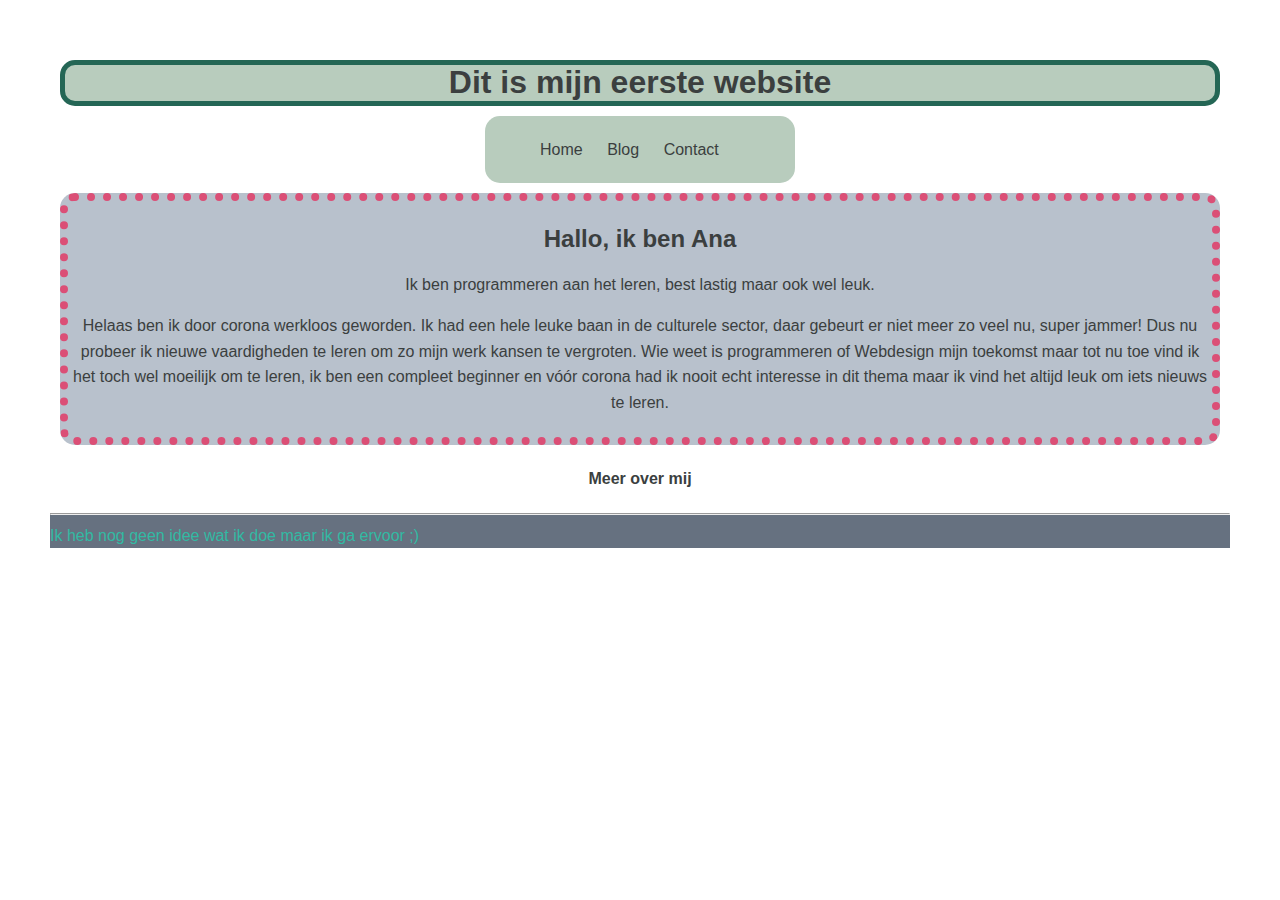
<file: Opdracht_012/index.html>
<!DOCTYPE html>
<html>

<head>
  <title> Ana's eerste website poging </title>
  <link rel="stylesheet" type="text/css" href="styles.css">
</head>

<body>
  <header>
    <h1 class=darker-border>Dit is mijn eerste website</h1>
  </header>
  <div class=box-1>
    <nav>
      <ul class=navigation-links>
        <li><a href="#home">Home</a></li>
        <li><a href=blog.html>Blog</a></li>
        <li><a href="contact.html">Contact</a></li>
      </ul>
    </nav>
  </div>
  <main>
    <div class=pinkish-border>
      <h2> Hallo, ik ben Ana</h2>
      <p>Ik ben programmeren aan het leren, best lastig maar ook wel leuk.</p>
      <p>Helaas ben ik door corona werkloos geworden. Ik had een hele leuke baan in de culturele sector, daar gebeurt er
        niet meer zo veel nu, super jammer! Dus nu probeer ik nieuwe vaardigheden te leren om zo mijn werk kansen te
        vergroten. Wie weet is programmeren of Webdesign mijn toekomst maar tot nu toe vind ik het toch wel moeilijk om
        te
        leren, ik ben een compleet beginner en vóór corona had ik nooit echt interesse in dit thema maar ik vind het
        altijd leuk om iets nieuws te leren.</p>
    </div>
  </main>
  <h4 class=centered>
    <a href="about.html">Meer over mij</a>
  </h4>
  <footer>
    <hr>Ik heb nog geen idee wat ik doe maar ik ga ervoor ;)</hr>
  </footer>
</body>

</html>
</file>
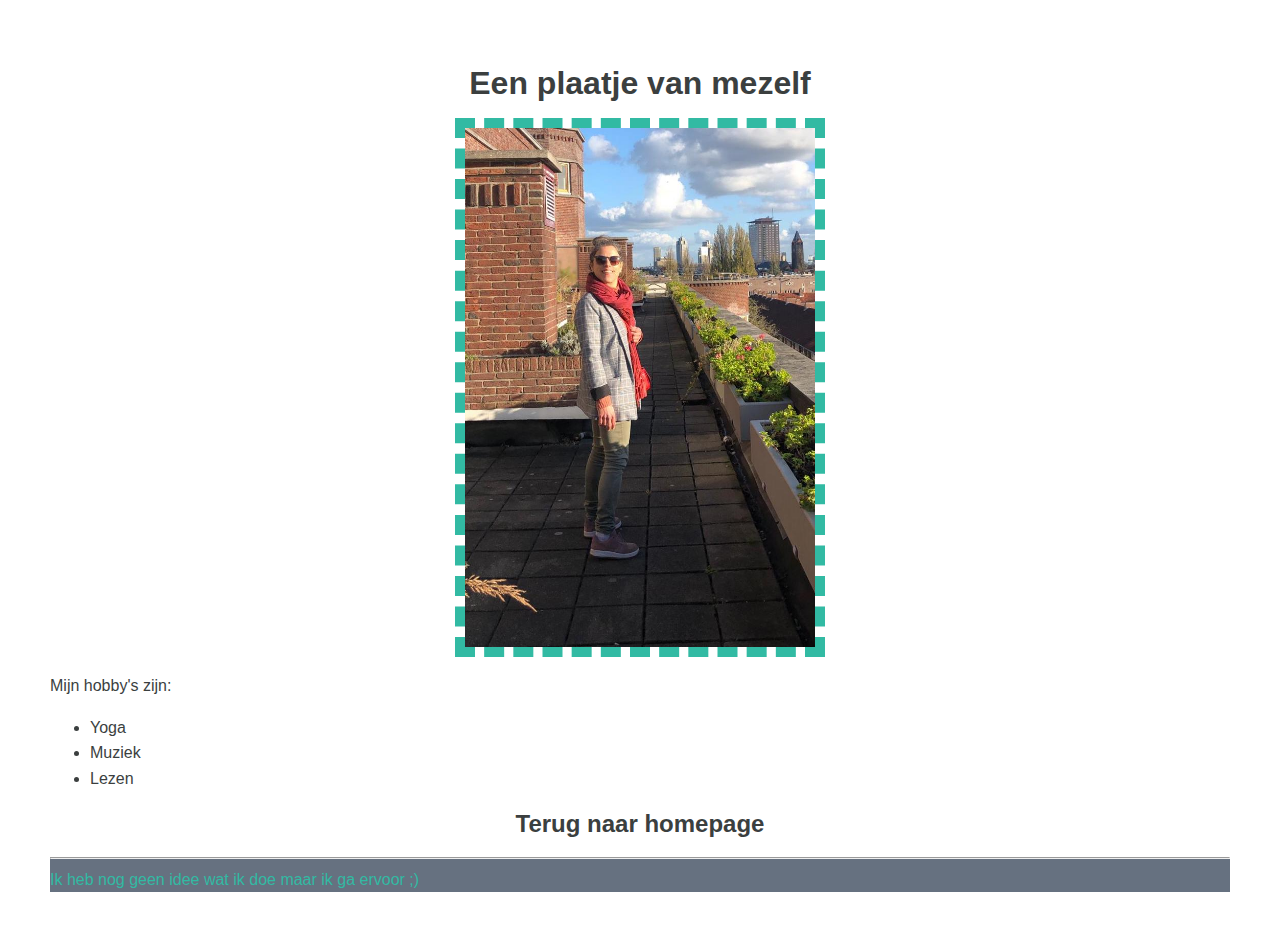
<file: Opdracht_012/about.html>
<!DOCTYPE html>
<html>

<head>
  <title> Ana's eerste website poging </title>
  <link rel="stylesheet" type="text/css" href="styles.css">
</head>

<body>
  
  <h1>Een plaatje van mezelf</h1>

  <img class=img width="350" src="Ana_dakterras.jpeg" alt="Een foto van mezelf" />
  <p>Mijn hobby's zijn:</p>
  <ul>
    <li>Yoga</li>
    <li>Muziek</li>
    <li>Lezen</li>
  </ul>
  <div class=centered>
    <h2>
      <a href="index.html">Terug naar homepage</a>
    </h2>
  </div>
  <footer>
    <hr>Ik heb nog geen idee wat ik doe maar ik ga ervoor ;)</hr>
  </footer>
</body>

</html>
</file>
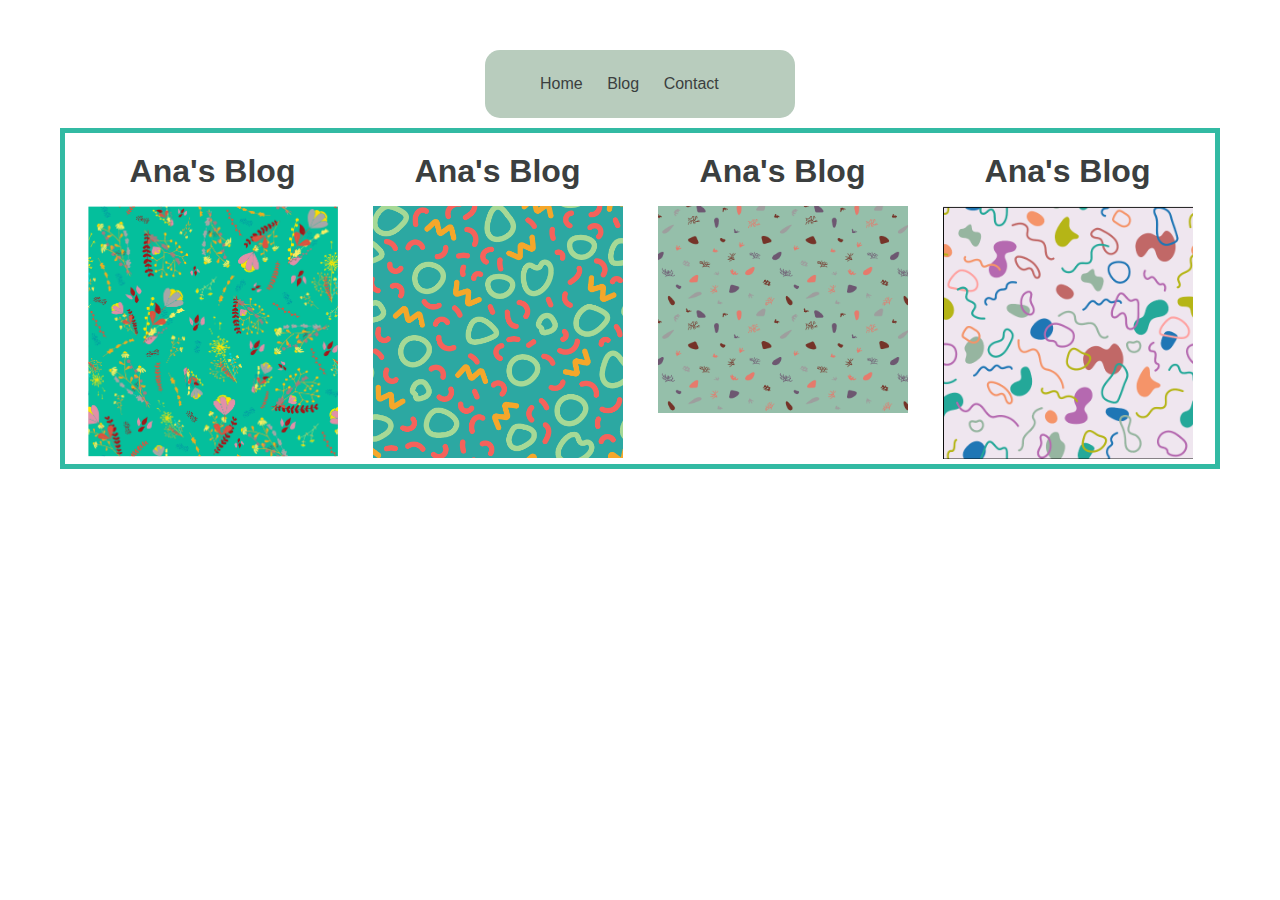
<file: Opdracht_012/blog.html>
<!DOCTYPE html>
<html>

<head>
    <title> Ana's eerste website poging </title>
    <link rel="stylesheet" type="text/css" href="styles.css">
</head>

<body>
    <div class=box-1>
        <nav>
            <ul class=navigation-links>
                <li><a href="index.html">Home</a></li>
                <li><a href=blog.html>Blog</a></li>
                <li><a href="contact.html">Contact</a></li>
            </ul>
        </nav>
    </div>
    <div class=container-1>
        <div class="blogpost">
            <h1> Ana's Blog</h1>
            <img class= img-1 width="250px" src="Floral pattern.png" />
        </div>
        <div class="blogpost">
            <h1> Ana's Blog</h1>
            <img class= img-1 width="250px" src="Other pattern.png" />
        </div>
        <div class="blogpost">
            <h1> Ana's Blog</h1>
            <img class= img-1 width="250px" src="Beach pattern.png" />
        </div>
        <div class="blogpost">
            <h1> Ana's Blog</h1>
            <img class= img-1 width="250px" src="Organic Pattern.png" />
        </div>
    </div>


</body>
</file>
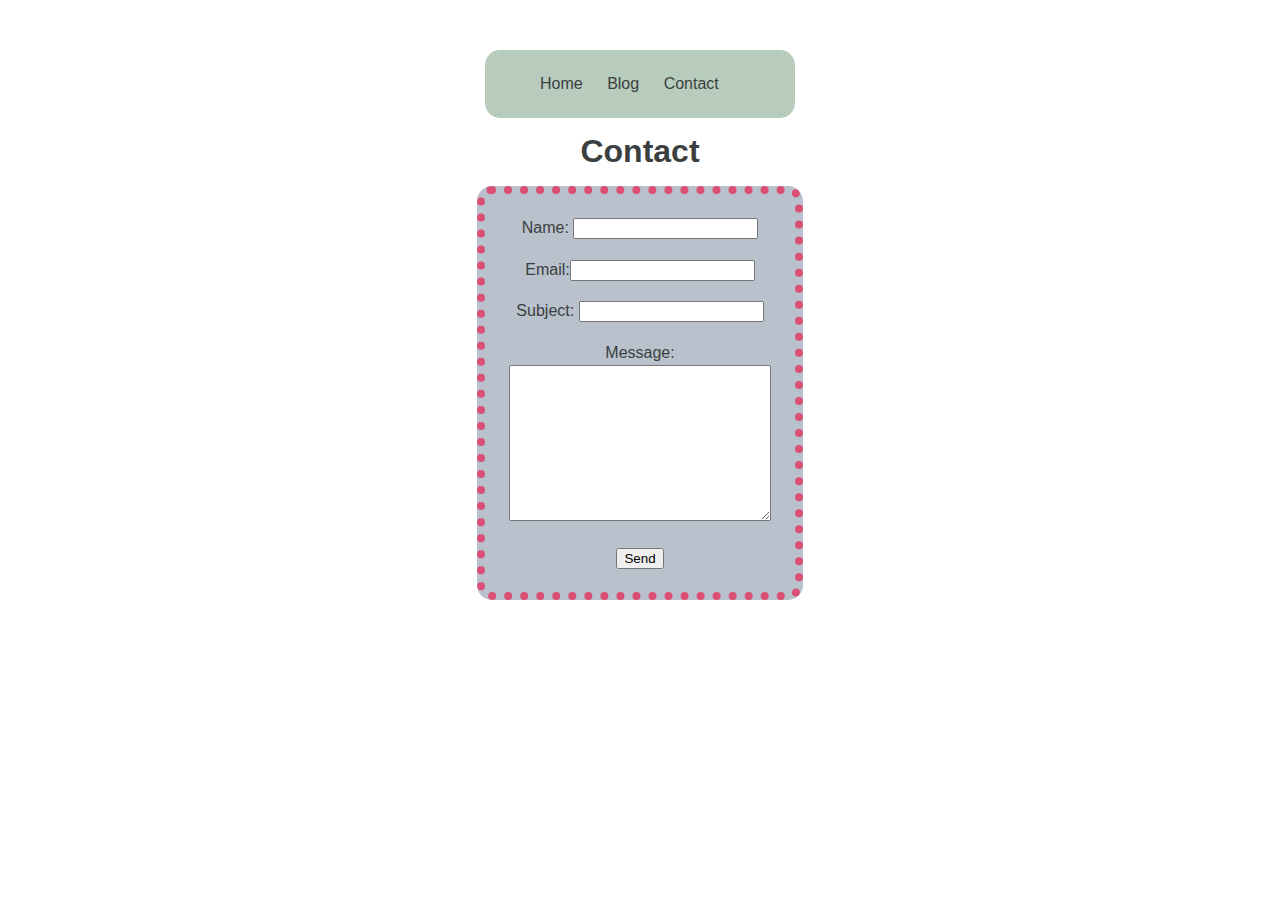
<file: Opdracht_012/contact.html>
<!DOCTYPE html>
<html>

<head>
    <title> Ana's eerste website poging </title>
    <link rel="stylesheet" type="text/css" href="styles.css">
</head>

<body>
    <div class=box-1>
        <nav>
            <ul class=navigation-links>
                <li><a href="index.html">Home</a></li>
                <li><a href="blog.html">Blog</a></li>
                <li><a href="contact.html">Contact</a></li>
            </ul>
        </nav>
    </div>
    <h1>
        Contact
    </h1>

    <div class=pinkish-border_1>
        <form>
            <p>
                <label>Name: <input type="text" name="name" /></label>
            </p>
            <p>
                <label> Email:<input type="email" name="email" /></label>
            </p>
            <p>
                <label> Subject: <input type="text" name="Subject" /></label>
            </p>
            <p>
                <label> Message: <textarea rows="10" cols="30" name="message"></textarea></label>
            </p>
            <p>
                <button type="submit">Send</button>
            </p>
        </form>
    </div>
    <!--NOTE TO SELF: Using the <p> on the form so that it all displays as block elements 
     instead of inline (input thingies are inline elements by default)-->
</body>

</html>
</file>
<file: Opdracht_012/styles.css>
body {
    font-family: Arial, Helvetica, sans-serif;
    color: #3B3F3F;
    line-height: 1.6em;
    margin: 0px;
    padding: 50px;
}
h1{
    text-align: center;
}
a {
    text-decoration: none;
    color: #3B3F3F
}
a:hover{
    color:#DB4F76;
}
footer {
    color: #32BAA3;
    background-color: #667180;
}
.darker-border{
    border: 5px solid #246655; border-radius: 15px;
    background-color: #B8CCBD;
    margin: 10px;
    padding: 5px;
    border-width: auto;
    text-align: center;
}
.pinkish-border{
    border: 8px dotted #DB4F76; border-radius: 15px;
    background-color:#B8C1CC; 
    margin: 10px;
    padding: 5px;
    border-width: auto;
    text-align: center; 
}
.pinkish-border_1{
    display: block; 
    text-align: center;
    border: 8px dotted #DB4F76; border-radius: 15px;
    background-color:#B8C1CC; 
    margin-left: auto;
    margin-right: auto;
    width: 300px; 
    border-radius: 15px;
    padding: 5px;    
}
.centered{
text-align: center;
}
.lighter-border{
    border: 5px solid #C5CCA3;
    width: 300px;
}
.img{
    display: block;
    margin-left: auto;
    margin-right: auto;
    border: 10px #32BAA3 dashed;
}
.img-1{
    display: block;
    margin-left: auto;
    margin-right: auto;
}
.box-1{
    display: block; 
    margin-left: auto;
    margin-right: auto;
    width: 300px; background-color: #B8CCBD;
    border-radius: 15px;
    padding: 5px;    
}
.navigation-links li {
display: inline;
margin: 10px;
border: 5px solid color #32BAA3;
}
textarea{
    resize: vertical;
}
.blogpost { 
    width: 300px; 
}
.container-1 {
    margin: 10px;
    border: 5px solid #32BAA3; padding: 5px;
    display: flex;
    flex-direction: row;
    justify-content: space-evenly;
  }

/* MEDIA QUERIES */
</file>
